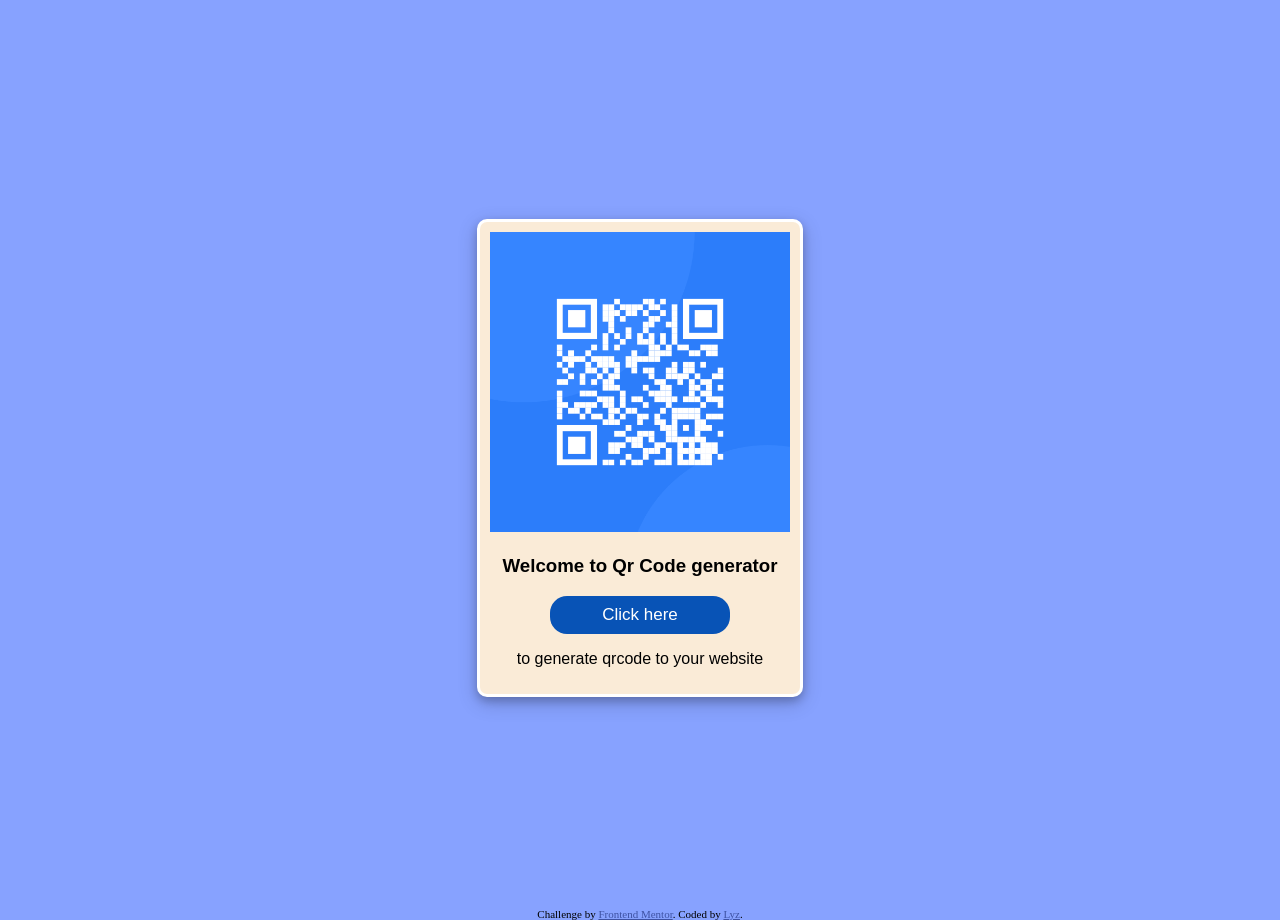
<file: QrCode Generator/index.html>
<!DOCTYPE html>
<html lang="en">
<head>
  <meta charset="UTF-8">
  <meta name="viewport" content="width=device-width, initial-scale=1.0"> <!-- displays site properly based on user's device -->

  <link rel="icon" type="image/png" sizes="32x32" href="./images/favicon-32x32.png">
  <link rel="stylesheet" href="https://fonts.google.com/specimen/Outfit">
  
  <title>Frontend Mentor | QR code component</title>

  <!-- Feel free to remove these styles or customise in your own stylesheet 👍 -->
  <style>
    .attribution { font-size: 11px; text-align: center; }
    .attribution a { color: hsl(228, 45%, 44%); }
    

    html,body{
      background-color: #87A2FF ;
      height: 200px;
    }

    .container {
      display: flex;
      justify-content: center;
      align-items: center;
      height: 100vh;

    }
    .card {
      margin: auto;
      width: 300px;
      border: 3px solid white;
      border-radius: 10px;
      background-color: antiquewhite;
      box-shadow: 0 4px 8px 0 rgba(0, 0, 0, 0.2), 0 6px 20px 0 rgba(0, 0, 0, 0.19);
      padding: 10px;
    }
    .card img {
      width: 100%;
    }
    .text{
      text-align: center;
      font-family: "outfit", sans-serif;
      font-weight: 400, 700;
    }

    .card button {
      box-sizing: border-box;
      -webkit-box-sizing: border-box;
      -moz-box-sizing: border-box;
      width: 180px;
      margin: 0 auto;
      padding: 3%;
      background: #0853b6;
      border: none;
      border-radius: 17px;
      font-size: 17px;
      color: #fff;
      cursor: pointer;
    }
  </style>
</head>
<body>
  <div class="container">
    <div class="card">
      <img src="images/image-qr-code.png" alt="Qr Code">
      <div class="text">
        <h3>Welcome to Qr Code generator</h3>

        <button><a href="Qr Generator.html" style="text-decoration: none; color: #fff;">Click here</a></button>
        <p> to generate qrcode to your website</p>
      </div>
    </div>
  </div>

  <footer>
    <div class="attribution">
      Challenge by <a href="https://www.frontendmentor.io?ref=challenge" target="_blank">Frontend Mentor</a>. 
      Coded by <a href="#">Lyz</a>.
    </div>
  </footer>

</body>
</html>
</file>
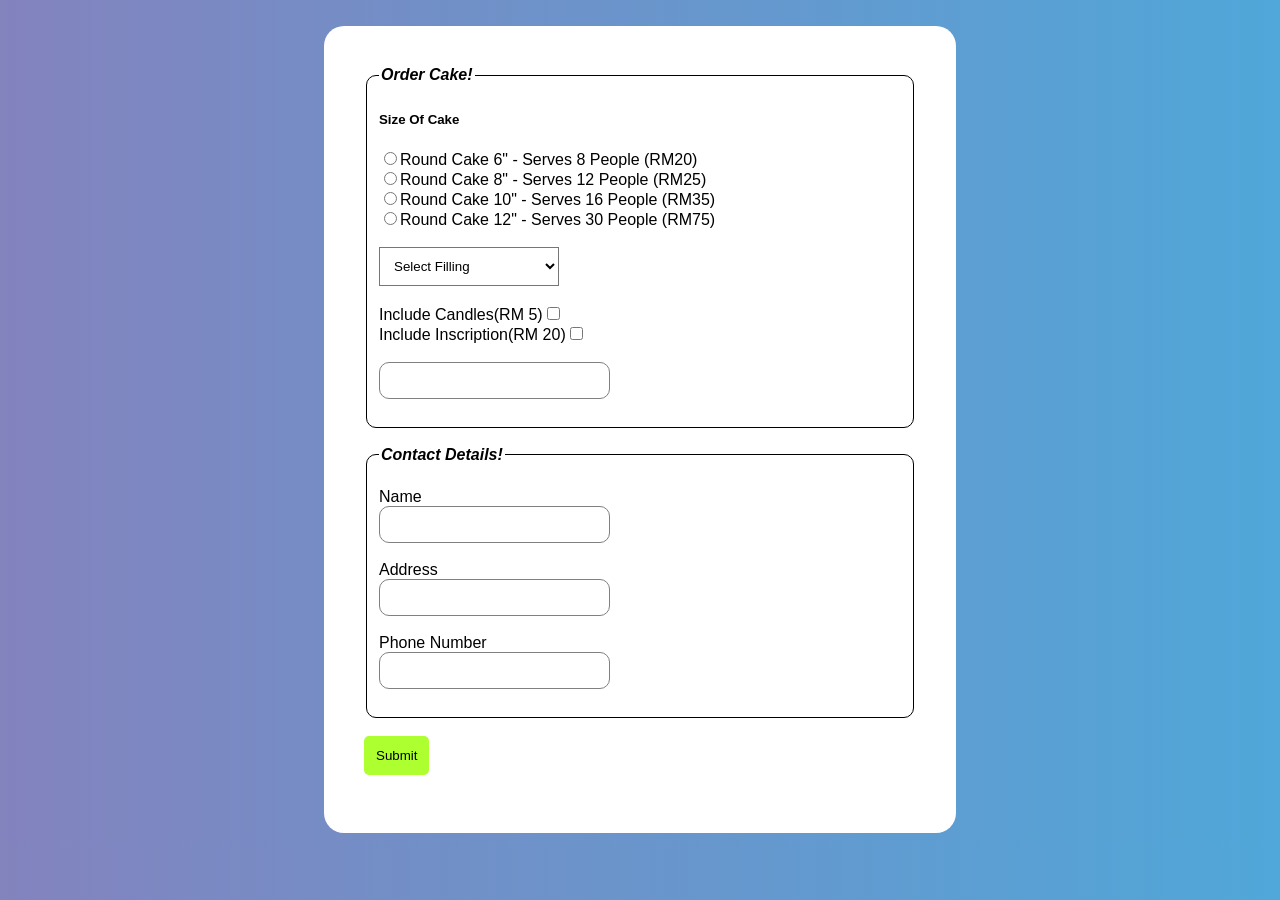
<file: Cake Order Form/LAB4.html>
<!DOCTYPE html>
<html lang="en">
<head>
    <meta charset="UTF-8">
    <meta http-equiv="X-UA-Compatible" content="IE=edge">
    <meta name="viewport" content="width=device-width, initial-scale=1.0">
    <script type="text/javascript" src="LAB4.js"></script>
    <link rel="stylesheet" href="LAB4.css">
    <link rel="icon" href="">
    <title>Cake</title>
</head>
<body>
    <br>
    <div class="wrap">
    <form id="fieldcake" onsubmit="return false";>
        <fieldset>
            <legend>Order Cake!</legend>
            <h5>Size Of Cake</h5>
            <input type="radio" value="cake6" name="sizeofcake" onclick="totalprice()">Round Cake 6" - Serves 8 People (RM20) <br>
            <input type="radio" value="cake8" name="sizeofcake" onclick="totalprice()">Round Cake 8" - Serves 12 People (RM25) <br>
            <input type="radio" value="cake10" name="sizeofcake" onclick="totalprice()">Round Cake 10" - Serves 16 People (RM35) <br>
            <input type="radio" value="cake12" name="sizeofcake" onclick="totalprice()">Round Cake 12" - Serves 30 People (RM75) <br>
            <br>
            <select name="filling" id="filling" onchange="totalprice()">
                <option value="none">Select Filling</option>
                <option value="fill1">ButterCream (Rm7)</option>
                <option value="fill2">Whipped Cream (Rm5)</option>
                <option value="fill3">Custard (Rm8)</option>
                <option value="fill4">Ganache (Rm12)</option>
            </select>
            <br><br>
            Include Candles(RM 5)<input type="checkbox" id="candle" onclick="totalprice()"> <br>
            Include Inscription(RM 20)<input type="checkbox" id="inscription" onclick="totalprice()"> <br><br>
            <input type="text" name="descrip" size="25">
            <br><br>
            <div id="displaytotalprice"></div>
        </fieldset>
    </form>
    <br>
    <form id="fieldcake" onsubmit="return false";>
        <fieldset>
            <legend>Contact Details!</legend>
            <br>
            Name
            <br>
            <input type="text" name="descrip" size="25">
            <br><br>
            Address
            <br>
            <input type="text" name="descrip" size="25">
            <br><br>
            Phone Number
            <br>
            <input type="text" name="descrip" size="25">
            <br><br>
            <div id="displaytotalprice"></div>
        </fieldset>
    </form>
    <br>
    <button onclick="Submit()" id="submit">Submit</button>
    <br><br>
</div>
</body>
</html>
</file>
<file: Cake Order Form/LAB4.css>
*{
    box-sizing: border-box;
}
body {
    font-family: Verdana, Geneva, Tahoma, sans-serif;
    background-color: #8383BE; /* For browsers that do not support gradients */
    background-image: linear-gradient(to right, #8383BE , #50A7D9);

}



.wrap {
    background-color: white;
    padding:40px;
    width: 50%;
    margin: auto;
    border-radius: 20px;
}

.wrap fieldset{
    border-radius: 10px;
    border: 1px solid black;
}
.wrap legend {
    font-family: 'Trebuchet MS', 'Lucida Sans Unicode', 'Lucida Grande', 'Lucida Sans', Arial, sans-serif;
    color: black;
    font-weight: bolder;
    font-style: italic;
}

.wrap input {
    background-color: rgb(255, 255, 255);
    padding: 10px;
    border: 1px solid grey;
    border-radius: 10px;
}

.wrap select, option{
    padding: 10px;
    background-color: rgb(255, 255, 255);
    color: black;
}

label {
    font-weight: bold;
    
    
}

.wrap button {
    padding: 12px;
    background-color: greenyellow;
    cursor: pointer;
    border: none;
    border-radius: 5px;
}
.wrap button:hover {
    transition: 1s;
    background-color: #ffffff;
}
</file>
